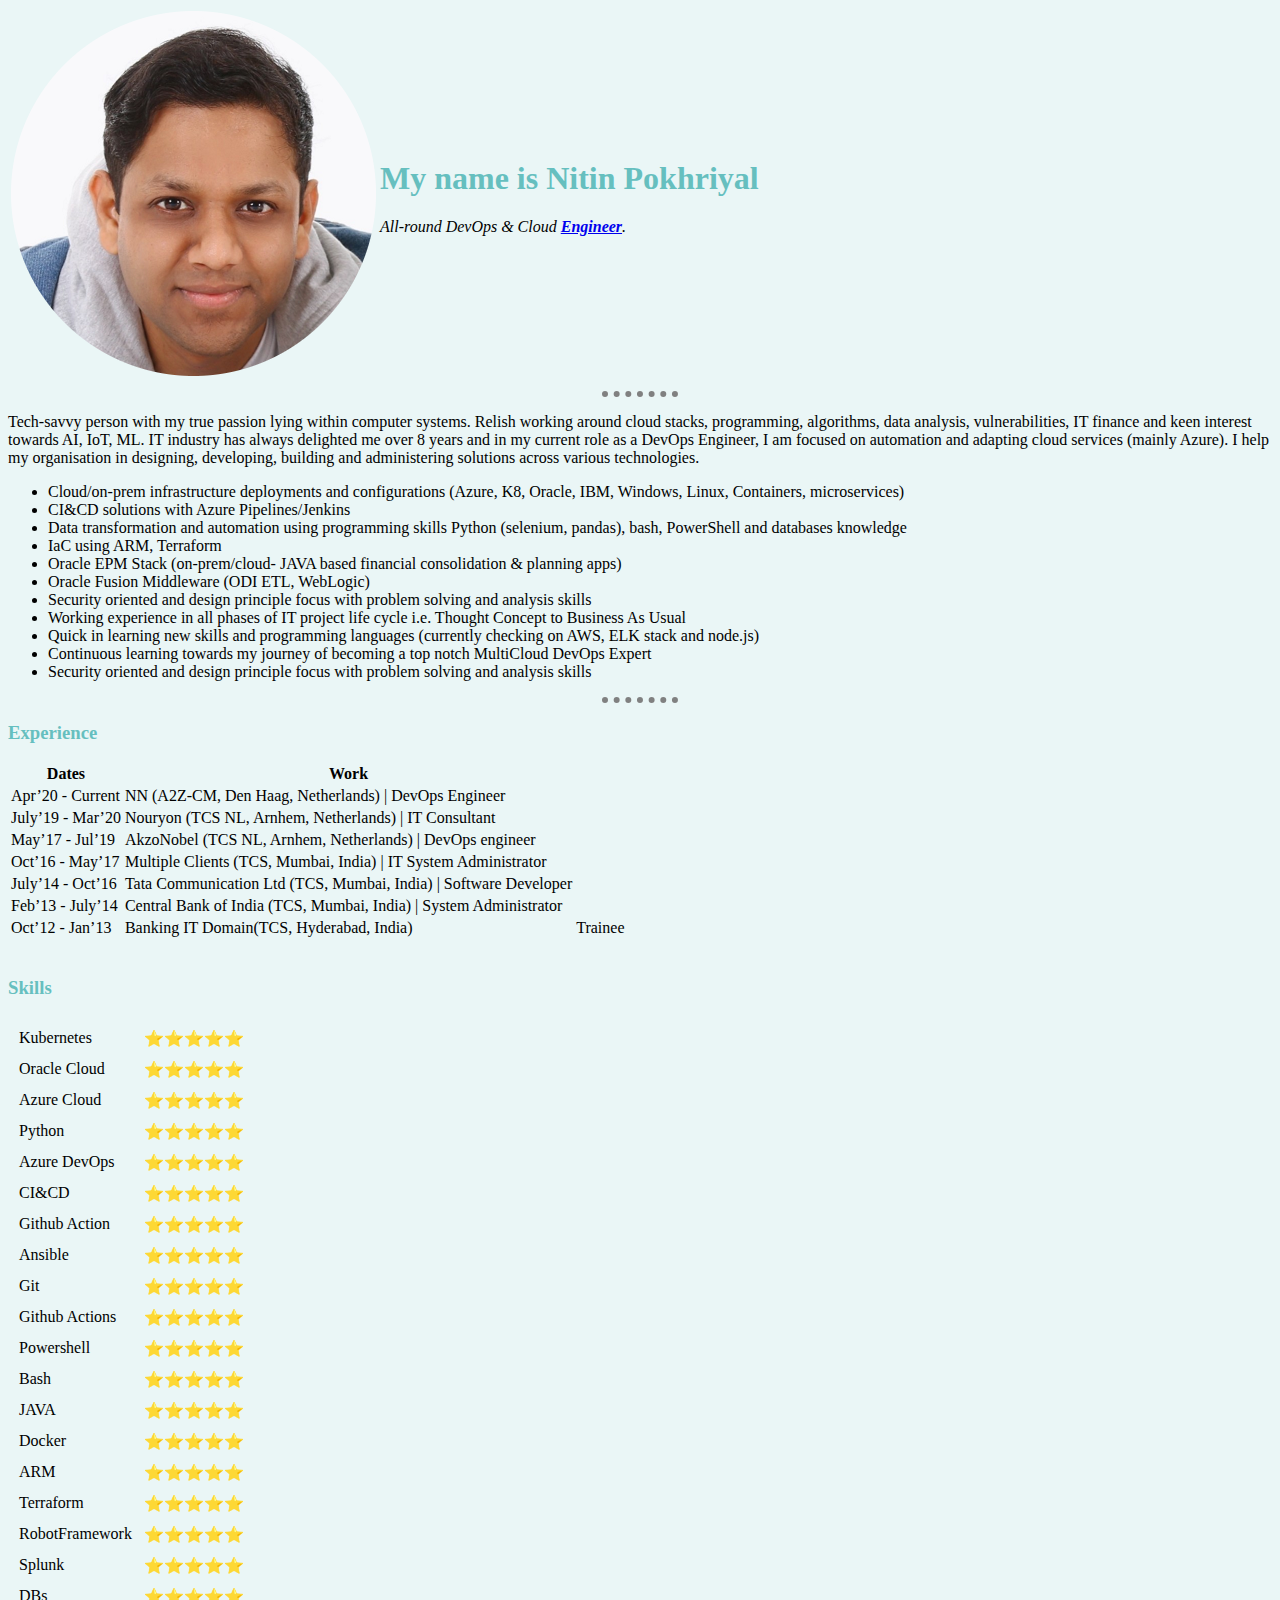
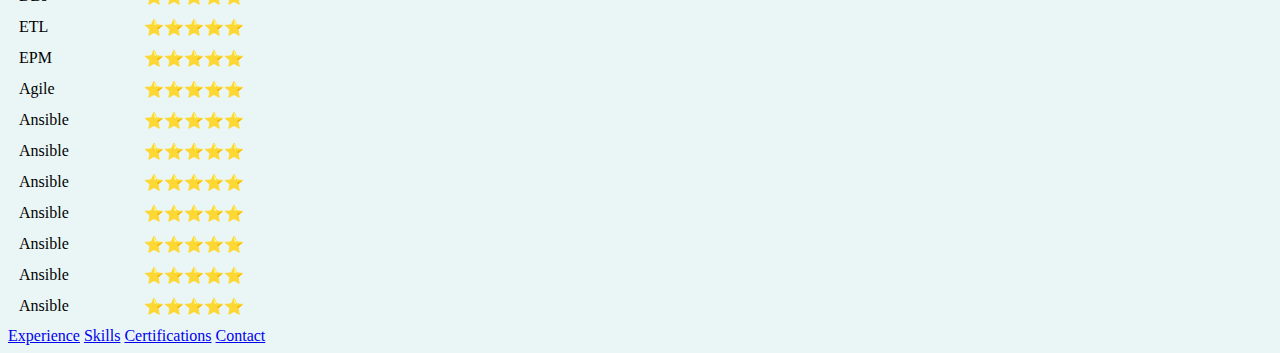
<file: index.html>
<!DOCTYPE html>
<html lang="en">

<head>
  <meta charset="UTF-8">
  <meta name="viewport" content="width=device-width, initial-scale=1.0">
  <meta http-equiv="X-UA-Compatible" content="ie=edge">
  <title>Nitin Personal Site</title>
  <link rel="stylesheet" href="css/styles.css">
  <link rel="icon" href="images\favicon.ico">

</head>

<body>
  <table>
    <tbody>
      <tr>
        <td> <img src="images\nitin.png" alt="Nitin Profile page">
        </td>
        <td>
          <h1>My name is Nitin Pokhriyal</h1>
          <p><em>All-round DevOps & Cloud <strong> <a href="https://www.linkedin.com/in/nitin-pokhriyal/">Engineer</a></strong>.</em></p>
        </td>
      </tr>
    </tbody>
  </table>
  <!--
  <img src="https://media-exp1.licdn.com/dms/image/C4D03AQFKRb6zx0z9fA/profile-displayphoto-shrink_400_400/0/1627822503269?e=1635984000&v=beta&t=BftujayEs9Z73NWU1uh7ihHT1_rcijonc_uam6IXsT4" alt="Nitin Profile page">


  <h1>My name is Nitin Pokhriyal</h1>

  <p><em>All-round DevOps & Cloud <strong> <a href="https://www.linkedin.com/in/nitin-pokhriyal/">Engineer</a></strong>.</em></p>
-->
  <hr>
  <p>Tech-savvy person with my true passion lying within computer systems. Relish working around cloud stacks, programming, algorithms, data analysis, vulnerabilities, IT finance and keen interest towards AI, IoT, ML. IT industry has always delighted
    me over 8 years and in my current role as a DevOps Engineer, I am focused on automation and adapting cloud services (mainly Azure). I help my organisation in designing, developing, building and administering solutions across various technologies.
  </p>
  <ul>
    <li>Cloud/on-prem infrastructure deployments and configurations (Azure, K8, Oracle, IBM, Windows, Linux, Containers, microservices)</li>
    <li>CI&CD solutions with Azure Pipelines/Jenkins</li>
    <li>Data transformation and automation using programming skills Python (selenium, pandas), bash, PowerShell and databases knowledge</li>
    <li>IaC using ARM, Terraform</li>
    <li>Oracle EPM Stack (on-prem/cloud- JAVA based financial consolidation & planning apps)</li>
    <li>Oracle Fusion Middleware (ODI ETL, WebLogic)</li>
    <li>Security oriented and design principle focus with problem solving and analysis skills</li>
    <li>Working experience in all phases of IT project life cycle i.e. Thought Concept to Business As Usual</li>
    <li>Quick in learning new skills and programming languages (currently checking on AWS, ELK stack and node.js)</li>
    <li>Continuous learning towards my journey of becoming a top notch MultiCloud DevOps Expert</li>
    <li>Security oriented and design principle focus with problem solving and analysis skills</li>
  </ul>
  <hr>
  <h3>Experience</h3>
  <table>
    <thead>
      <tr>
        <th>Dates</th>
        <th>Work</th>
      </tr>
    </thead>
    <tbody>
      <tr>
        <td>Apr’20 -­ Current</td>
        <td>NN (A2Z-CM, Den Haag, Netherlands) | DevOps Engineer</td>
      </tr>
      <tr>
        <td>July’19 - Mar’20</td>
        <td>Nouryon (TCS NL, Arnhem, Netherlands) | IT Consultant</td>
      </tr>
      <tr>
        <td>May’17 -­ Jul’19</td>
        <td>AkzoNobel (TCS NL, Arnhem, Netherlands) | DevOps engineer</td>
      </tr>
      <tr>
        <td>Oct’16 -­ May’17</td>
        <td>Multiple Clients (TCS, Mumbai, India) | IT System Administrator</td>
      </tr>
      <tr>
        <td>July’14 -­ Oct’16</td>
        <td>Tata Communication Ltd (TCS, Mumbai, India) | Software Developer</td>
      </tr>
      <tr>
        <td>Feb’13 -­ July’14</td>
        <td>Central Bank of India (TCS, Mumbai, India) | System Administrator</td>
      </tr>
      <tr>
        <td>Oct’12 -­ Jan’13</td>
        <td>Banking IT Domain(TCS, Hyderabad, India) </td>
        <td>Trainee</td>
      </tr>
    </tbody>
  </table>
  <br>
  <h3>Skills</h3>
  <table cellspacing="10">
    <tr>
      <td>Kubernetes </td>
      <td>⭐⭐⭐⭐⭐</td>
    </tr>
    <tr>
      <td>Oracle Cloud</td>
      <td>⭐⭐⭐⭐⭐</td>
    </tr>
    <tr>
      <td>Azure Cloud</td>
      <td>⭐⭐⭐⭐⭐</td>
    </tr>
    <tr>
      <td>Python</td>
      <td>⭐⭐⭐⭐⭐</td>
    </tr>
    <tr>
      <td> Azure DevOps</td>
      <td>⭐⭐⭐⭐⭐</td>
    </tr>
    <tr>
      <td>CI&CD</td>
      <td>⭐⭐⭐⭐⭐</td>
    </tr>
    <tr>
      <td>Github Action</td>
      <td>⭐⭐⭐⭐⭐</td>
    </tr>
    <tr>
      <td>Ansible</td>
      <td>⭐⭐⭐⭐⭐</td>
    </tr>
    <tr>
      <td>Git</td>
      <td>⭐⭐⭐⭐⭐</td>
    </tr>
    <tr>
      <td>Github Actions</td>
      <td>⭐⭐⭐⭐⭐</td>
    </tr>
    <tr>
      <td>Powershell</td>
      <td>⭐⭐⭐⭐⭐</td>
    </tr>
    <tr>
      <td>Bash</td>
      <td>⭐⭐⭐⭐⭐</td>
    </tr>
    <tr>
      <td>JAVA</td>
      <td>⭐⭐⭐⭐⭐</td>
    </tr>
    <tr>
      <td>Docker</td>
      <td>⭐⭐⭐⭐⭐</td>
    </tr>
    <tr>
      <td>ARM</td>
      <td>⭐⭐⭐⭐⭐</td>
    </tr>
    <tr>
      <td>Terraform</td>
      <td>⭐⭐⭐⭐⭐</td>
    </tr>
    <tr>
      <td>RobotFramework</td>
      <td>⭐⭐⭐⭐⭐</td>
    </tr>
    <tr>
      <td>Splunk</td>
      <td>⭐⭐⭐⭐⭐</td>
    </tr>
    <tr>
      <td>DBs</td>
      <td>⭐⭐⭐⭐⭐</td>
    </tr>
    <tr>
      <td>ETL</td>
      <td>⭐⭐⭐⭐⭐</td>
    </tr>
    <tr>
      <td>EPM</td>
      <td>⭐⭐⭐⭐⭐</td>
    </tr>
    <tr>
      <td>Agile</td>
      <td>⭐⭐⭐⭐⭐</td>
    </tr>
    <tr>
      <td>Ansible</td>
      <td>⭐⭐⭐⭐⭐</td>
    </tr>
    <tr>
      <td>Ansible</td>
      <td>⭐⭐⭐⭐⭐</td>
    </tr>
    <tr>
      <td>Ansible</td>
      <td>⭐⭐⭐⭐⭐</td>
    </tr>
    <tr>
      <td>Ansible</td>
      <td>⭐⭐⭐⭐⭐</td>
    </tr>
    <tr>
      <td>Ansible</td>
      <td>⭐⭐⭐⭐⭐</td>
    </tr>
    <tr>
      <td>Ansible</td>
      <td>⭐⭐⭐⭐⭐</td>
    </tr>
    <tr>
      <td>Ansible</td>
      <td>⭐⭐⭐⭐⭐</td>
    </tr>

  </table>
  <a href="Experience.html">Experience</a>
  <a href="skills.html">Skills</a>
  <a href="certifications.html">Certifications</a>
  <a href="contact.html">Contact</a>



</body>

</html>
</file>
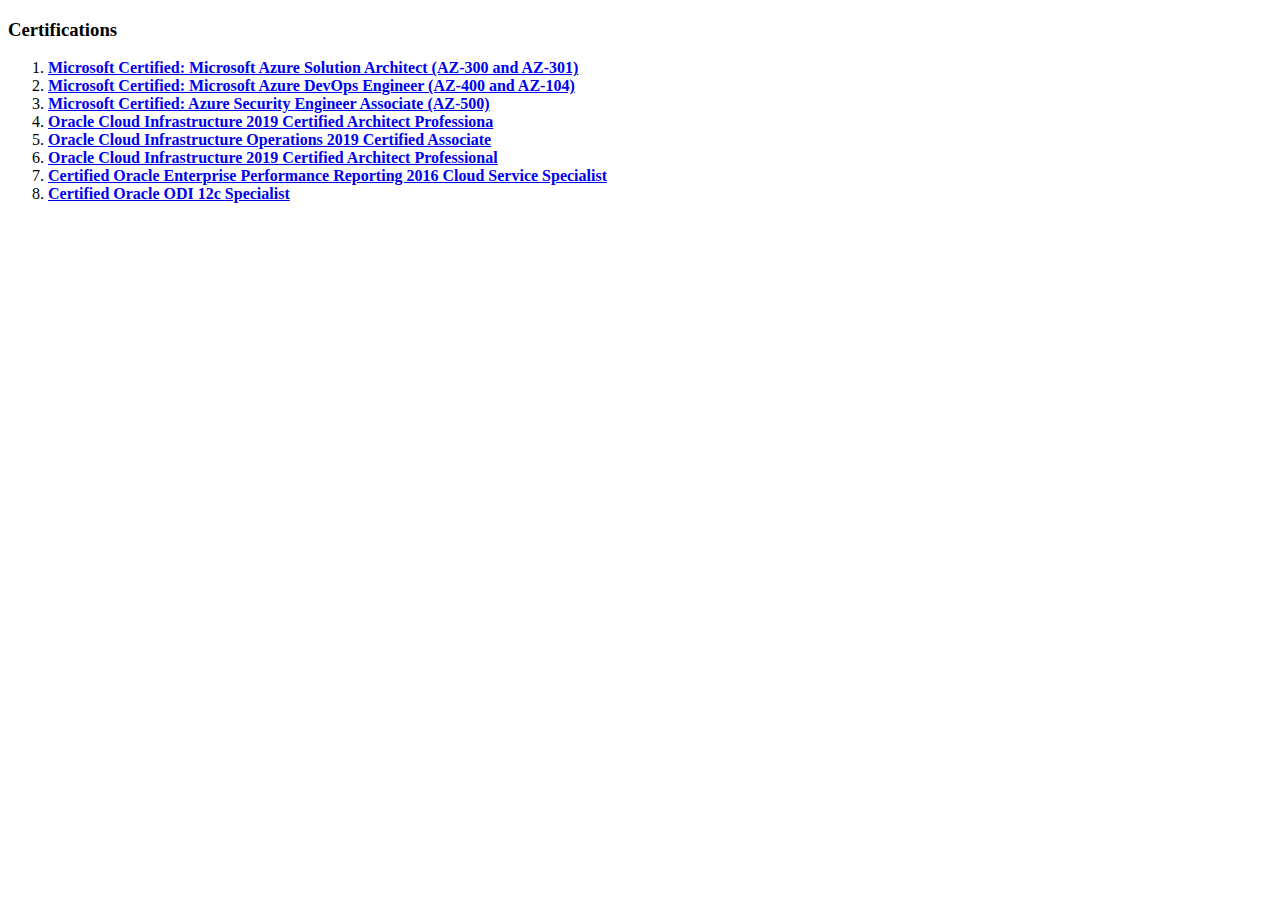
<file: certifications.html>
<!DOCTYPE html>
<html lang="en" dir="ltr">
  <head>
    <meta charset="utf-8">
    <title>Certifications</title>
  </head>
  <body>
    <h3>Certifications</h3>
    <ol>
      <li><strong> <a href="https://www.youracclaim.com/badges/80a791bb-c366-4f63-bd7e-a55c9cd92e6e?source=linked_in_profile">Microsoft Certified: Microsoft Azure Solution Architect (AZ-300 and AZ-301)</a></strong></li>
      <li><strong> <a href="https://www.youracclaim.com/badges/c1c26542-5a47-4a49-ada2-a857377b9c51?source=linked_in_profile">Microsoft Certified: Microsoft Azure DevOps Engineer (AZ-400 and AZ-104)</a></strong></li>
      <li><strong> <a href="https://www.youracclaim.com/badges/c1c26542-5a47-4a49-ada2-a857377b9c51?source=linked_in_profile">Microsoft Certified: Azure Security Engineer Associate (AZ-500)</a></strong></li>
      <li><strong> <a href="https://www.youracclaim.com/badges/c1c26542-5a47-4a49-ada2-a857377b9c51?source=linked_in_profile">Oracle Cloud Infrastructure 2019 Certified Architect Professiona</a></strong></li>
      <li><strong> <a href="https://www.youracclaim.com/badges/c1c26542-5a47-4a49-ada2-a857377b9c51?source=linked_in_profile">Oracle Cloud Infrastructure Operations 2019 Certified Associate</a></strong></li>
      <li><strong> <a href="https://www.youracclaim.com/badges/c1c26542-5a47-4a49-ada2-a857377b9c51?source=linked_in_profile">Oracle Cloud Infrastructure 2019 Certified Architect Professional</a></strong></li>
      <li><strong> <a href="https://www.youracclaim.com/badges/c1c26542-5a47-4a49-ada2-a857377b9c51?source=linked_in_profile">Certified Oracle Enterprise Performance Reporting 2016 Cloud Service Specialist</a></strong></li>
      <li><strong> <a href="https://www.youracclaim.com/badges/9237c510-b538-4d1e-9739-674f37815683/linked_in_profile">Certified Oracle ODI 12c Specialist</a></strong></li>
      </ol>
  </body>
</html>
</file>
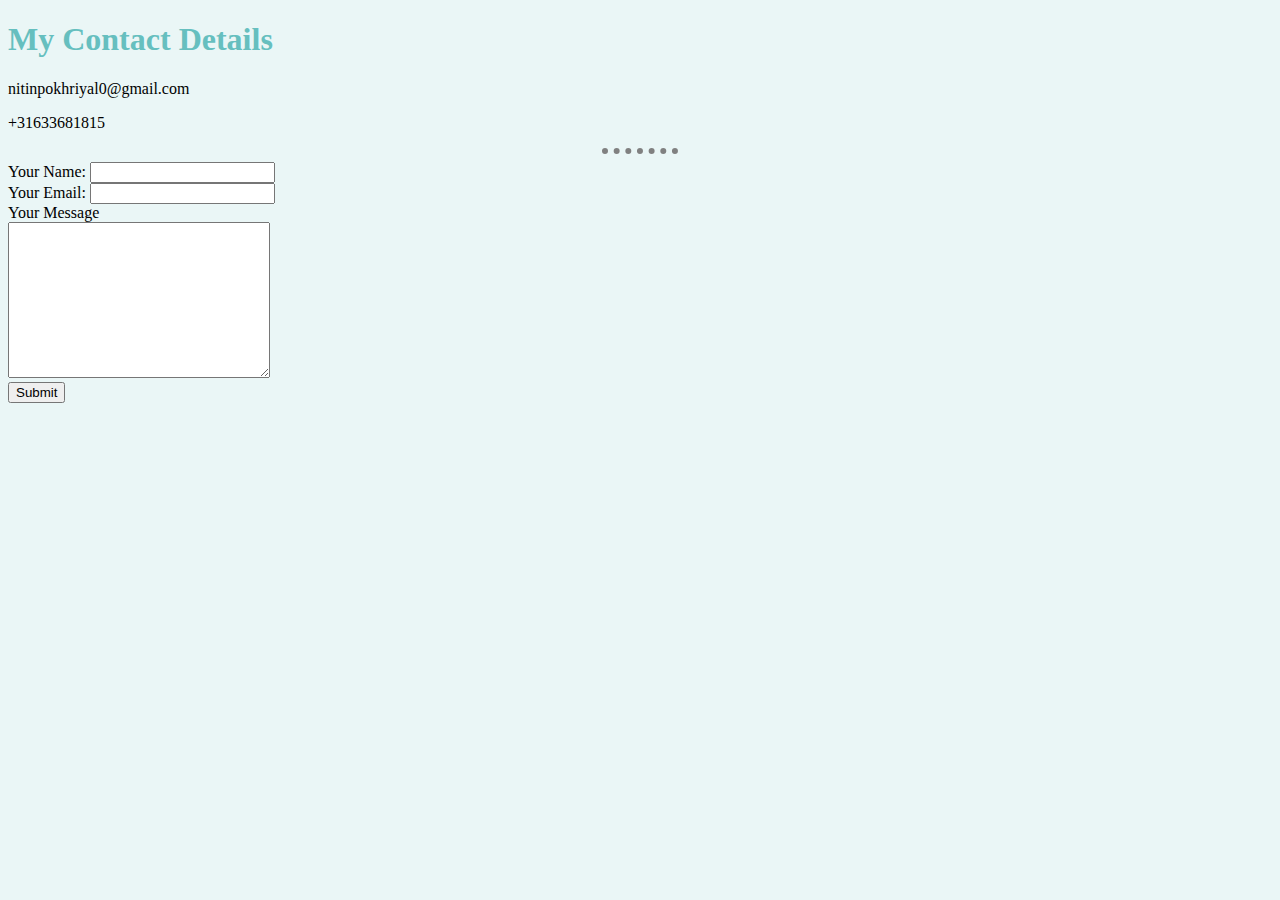
<file: contact.html>
<!DOCTYPE html>
<html lang="en" dir="ltr">
  <head>
    <meta charset="utf-8">
    <title>Contact Me</title>
      <link rel="stylesheet" href="css/styles.css">
  </head>
  <body>
    <h1>My Contact Details</h1>
    <p>nitinpokhriyal0@gmail.com</p>
    <p>+31633681815</p>
    <hr>

    <form action="mailto:nitinpokhriyal0@gmail.com" method="post" enctype="text/plain">
      <label>Your Name:</label>
      <input type="text" name="" value=""><br>
      <label>Your Email:</label>
      <input type="email" name="yourEmail" value=""><br>
      <label for="">Your Message</label><br>
      <textarea name="Your Message" cols="30" rows="10"></textarea><br>
      <input type="submit" name="">

    </form>

  </body>
</html>
</file>
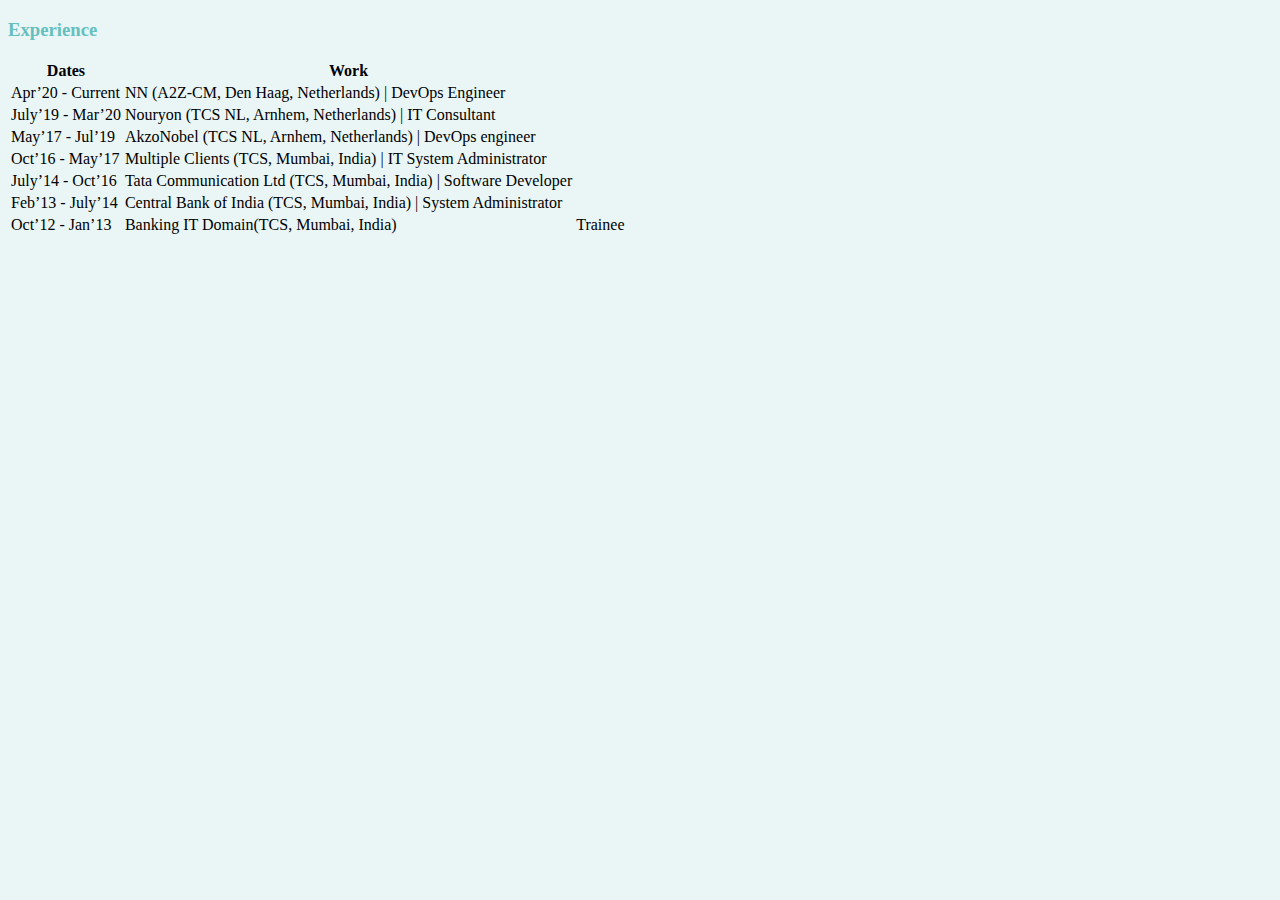
<file: Experience.html>
<!DOCTYPE html>
<html lang="en">
<head>
    <meta charset="UTF-8">
    <meta http-equiv="X-UA-Compatible" content="IE=edge">
    <meta name="viewport" content="width=device-width, initial-scale=1.0">
    <title>Experience</title>
      <link rel="stylesheet" href="css/styles.css">
</head>
<body>
    <h3>Experience</h3>
    <table>
      <thead>
        <tr>
          <th>Dates</th>
          <th>Work</th>
        </tr>
      </thead>
      <tbody>
        <tr>
          <td>Apr’20 -­ Current</td>
          <td>NN (A2Z-CM, Den Haag, Netherlands) | DevOps Engineer</td>
        </tr>
        <tr>
          <td>July’19 - Mar’20</td>
          <td>Nouryon (TCS NL, Arnhem, Netherlands) | IT Consultant</td>
        </tr>
        <tr>
          <td>May’17 -­ Jul’19</td>
          <td>AkzoNobel (TCS NL, Arnhem, Netherlands) | DevOps engineer</td>
        </tr>
        <tr>
          <td>Oct’16 -­ May’17</td>
          <td>Multiple Clients (TCS, Mumbai, India) | IT System Administrator</td>
        </tr>
        <tr>
          <td>July’14 -­ Oct’16</td>
          <td>Tata Communication Ltd (TCS, Mumbai, India) | Software Developer</td>
        </tr>
        <tr>
          <td>Feb’13 -­ July’14</td>
          <td>Central Bank of India (TCS, Mumbai, India) | System Administrator</td>
        </tr>
        <tr>
          <td>Oct’12 -­ Jan’13</td>
          <td>Banking IT Domain(TCS, Mumbai, India) </td>
          <td>Trainee</td>
        </tr>
      </tbody>
    </table>
    <br>
</body>
</html>
</file>
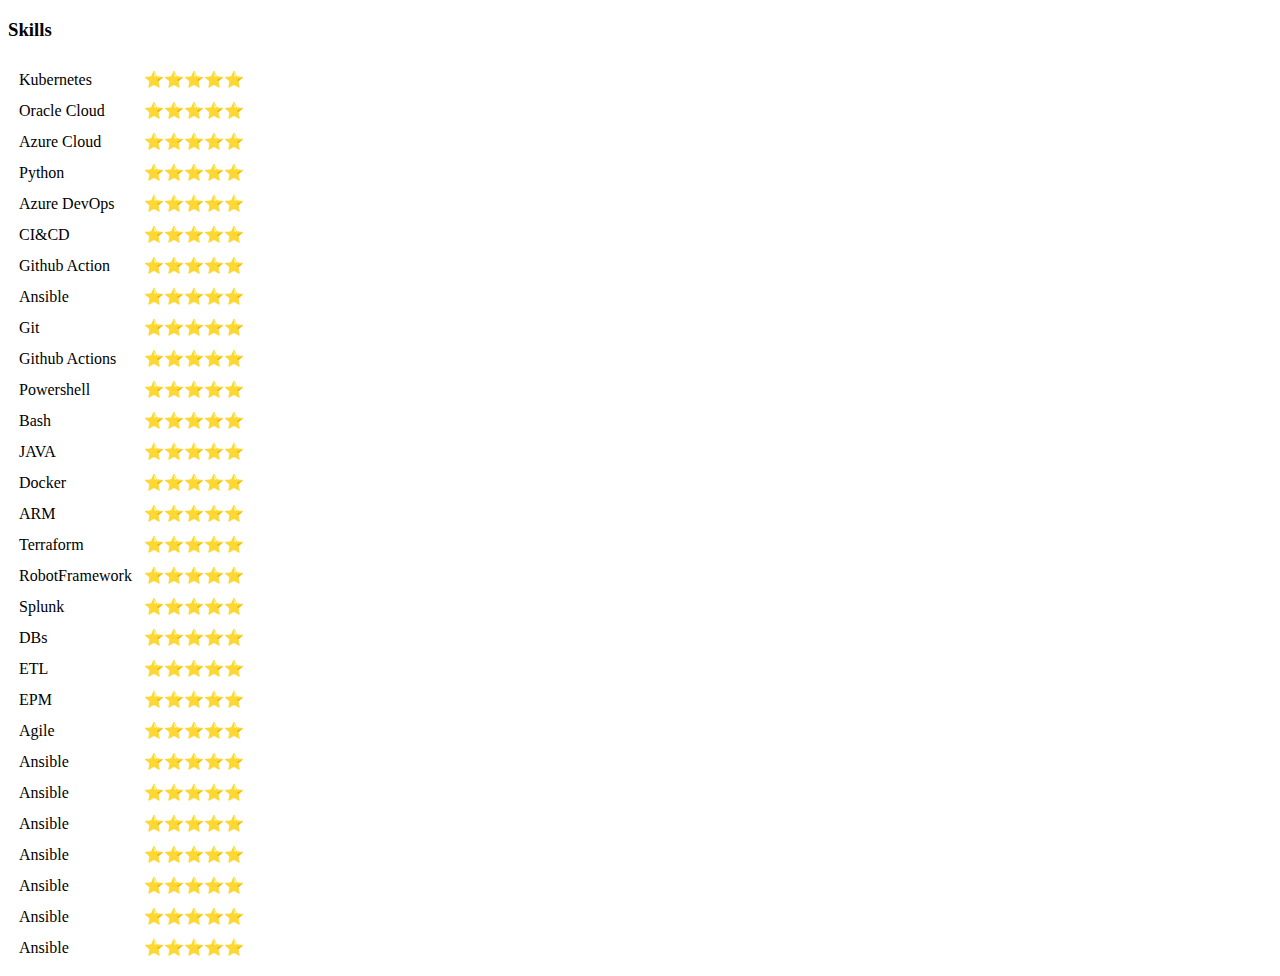
<file: skills.html>
<!DOCTYPE html>
<html lang="en">
<head>
    <meta charset="UTF-8">
    <meta http-equiv="X-UA-Compatible" content="IE=edge">
    <meta name="viewport" content="width=device-width, initial-scale=1.0">
    <title>Skills</title>
</head>
<body>
    <h3>Skills</h3>
    <table cellspacing="10">
        <tr>
            <td>Kubernetes </td>
            <td>⭐⭐⭐⭐⭐</td>
        </tr>
        <tr>
            <td>Oracle Cloud</td>
            <td>⭐⭐⭐⭐⭐</td>
        </tr>
        <tr>
            <td>Azure Cloud</td>
            <td>⭐⭐⭐⭐⭐</td>
        </tr>
        <tr>
            <td>Python</td>
            <td>⭐⭐⭐⭐⭐</td>
        </tr>
        <tr>
            <td> Azure DevOps</td>
            <td>⭐⭐⭐⭐⭐</td>
        </tr>
        <tr>
            <td>CI&CD</td>
            <td>⭐⭐⭐⭐⭐</td>
        </tr>
        <tr>
            <td>Github Action</td>
            <td>⭐⭐⭐⭐⭐</td>
        </tr>
        <tr>
            <td>Ansible</td>
            <td>⭐⭐⭐⭐⭐</td>
        </tr>
        <tr>
            <td>Git</td>
            <td>⭐⭐⭐⭐⭐</td>
        </tr>
        <tr>
            <td>Github Actions</td>
            <td>⭐⭐⭐⭐⭐</td>
        </tr>
        <tr>
            <td>Powershell</td>
            <td>⭐⭐⭐⭐⭐</td>
        </tr>
        <tr>
            <td>Bash</td>
            <td>⭐⭐⭐⭐⭐</td>
        </tr>
        <tr>
            <td>JAVA</td>
            <td>⭐⭐⭐⭐⭐</td>
        </tr>
        <tr>
            <td>Docker</td>
            <td>⭐⭐⭐⭐⭐</td>
        </tr>
        <tr>
            <td>ARM</td>
            <td>⭐⭐⭐⭐⭐</td>
        </tr>
        <tr>
            <td>Terraform</td>
            <td>⭐⭐⭐⭐⭐</td>
        </tr>
        <tr>
            <td>RobotFramework</td>
            <td>⭐⭐⭐⭐⭐</td>
        </tr>
        <tr>
            <td>Splunk</td>
            <td>⭐⭐⭐⭐⭐</td>
        </tr>
        <tr>
            <td>DBs</td>
            <td>⭐⭐⭐⭐⭐</td>
        </tr>
        <tr>
            <td>ETL</td>
            <td>⭐⭐⭐⭐⭐</td>
        </tr>
        <tr>
            <td>EPM</td>
            <td>⭐⭐⭐⭐⭐</td>
        </tr>
        <tr>
            <td>Agile</td>
            <td>⭐⭐⭐⭐⭐</td>
        </tr>
        <tr>
            <td>Ansible</td>
            <td>⭐⭐⭐⭐⭐</td>
        </tr>
        <tr>
            <td>Ansible</td>
            <td>⭐⭐⭐⭐⭐</td>
        </tr>
        <tr>
            <td>Ansible</td>
            <td>⭐⭐⭐⭐⭐</td>
        </tr>
        <tr>
            <td>Ansible</td>
            <td>⭐⭐⭐⭐⭐</td>
        </tr>
        <tr>
            <td>Ansible</td>
            <td>⭐⭐⭐⭐⭐</td>
        </tr>
        <tr>
            <td>Ansible</td>
            <td>⭐⭐⭐⭐⭐</td>
        </tr>
        <tr>
            <td>Ansible</td>
            <td>⭐⭐⭐⭐⭐</td>
        </tr>

    </table>
    
</body>
</html>
</file>
<file: css/styles.css>
body {
  background-color: #EAF6F6;
}

h1 {
  color: #66BFBF;
}

h3 {
  color: #66BFBF;
}

hr {
  border-style: none;
  border-top-style: dotted;
  border-color: grey;
  border-width: 6px;
  width: 6%;
}
</file>
